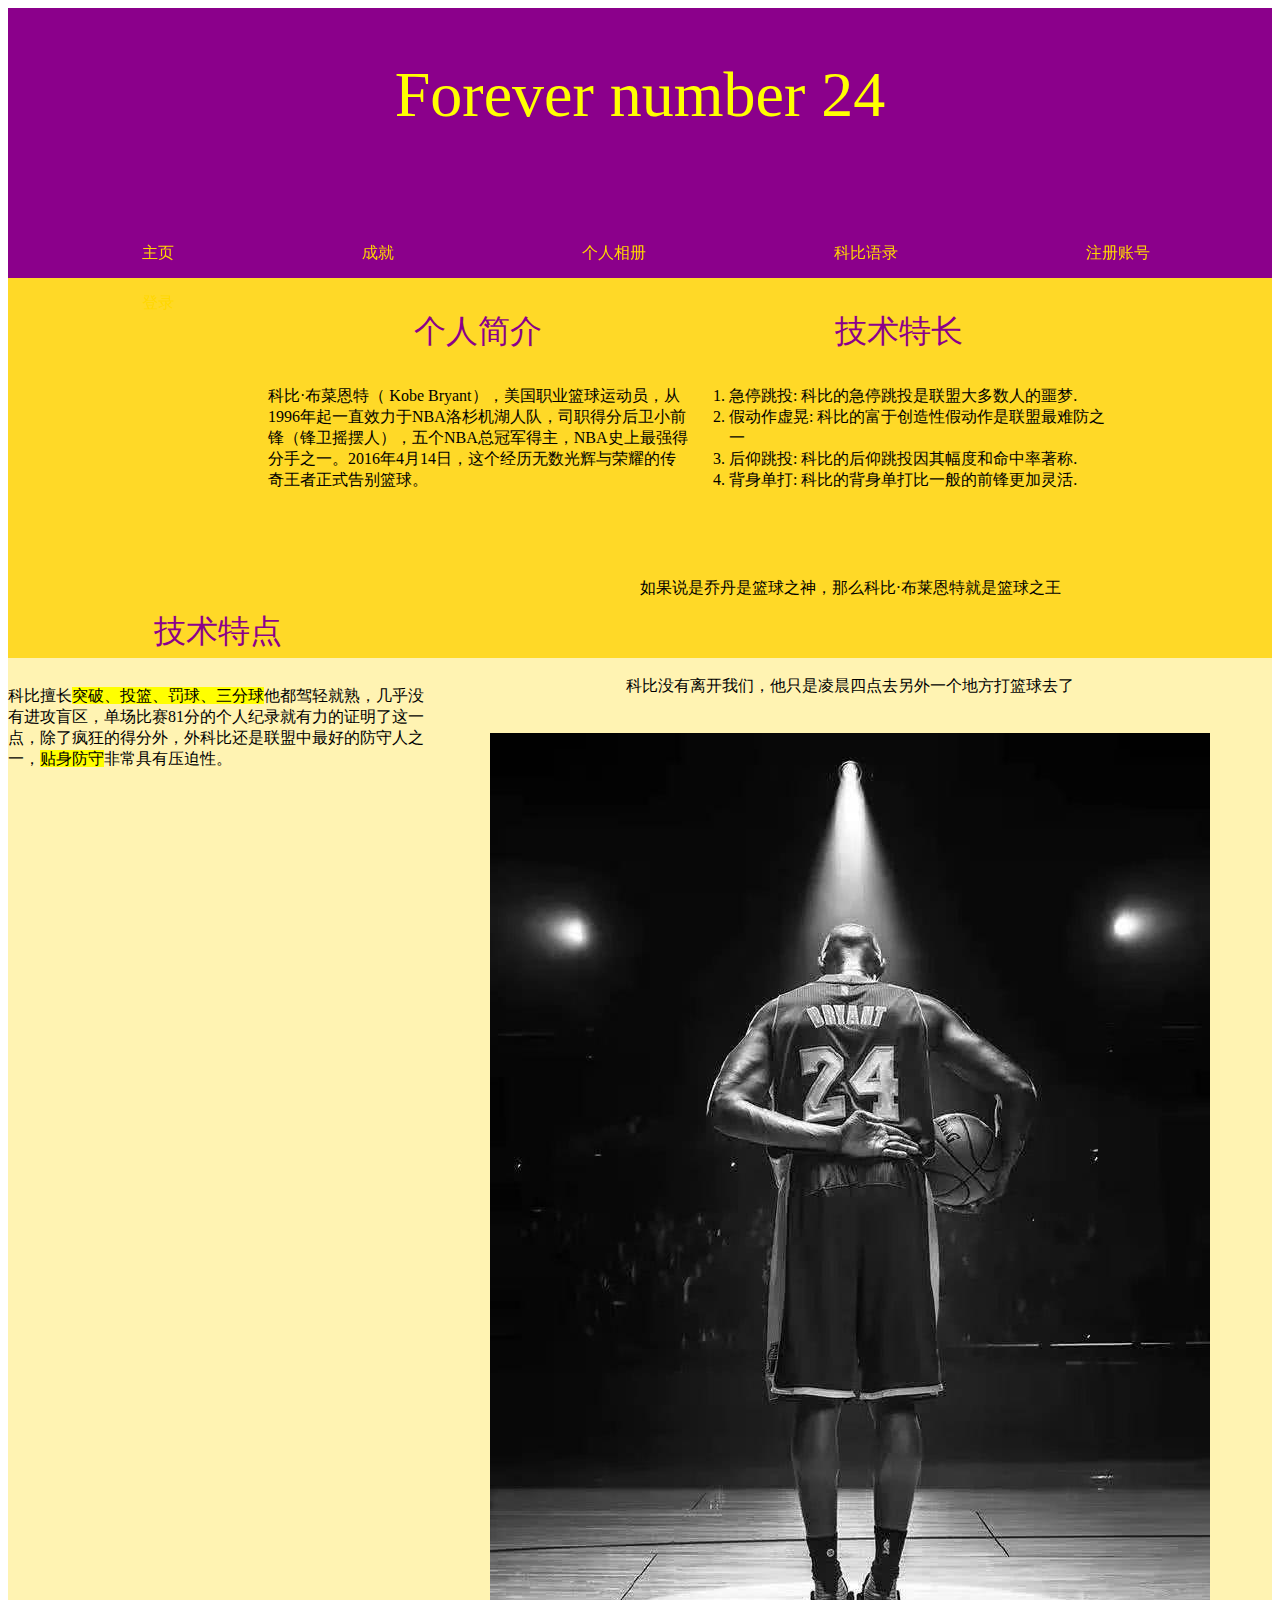
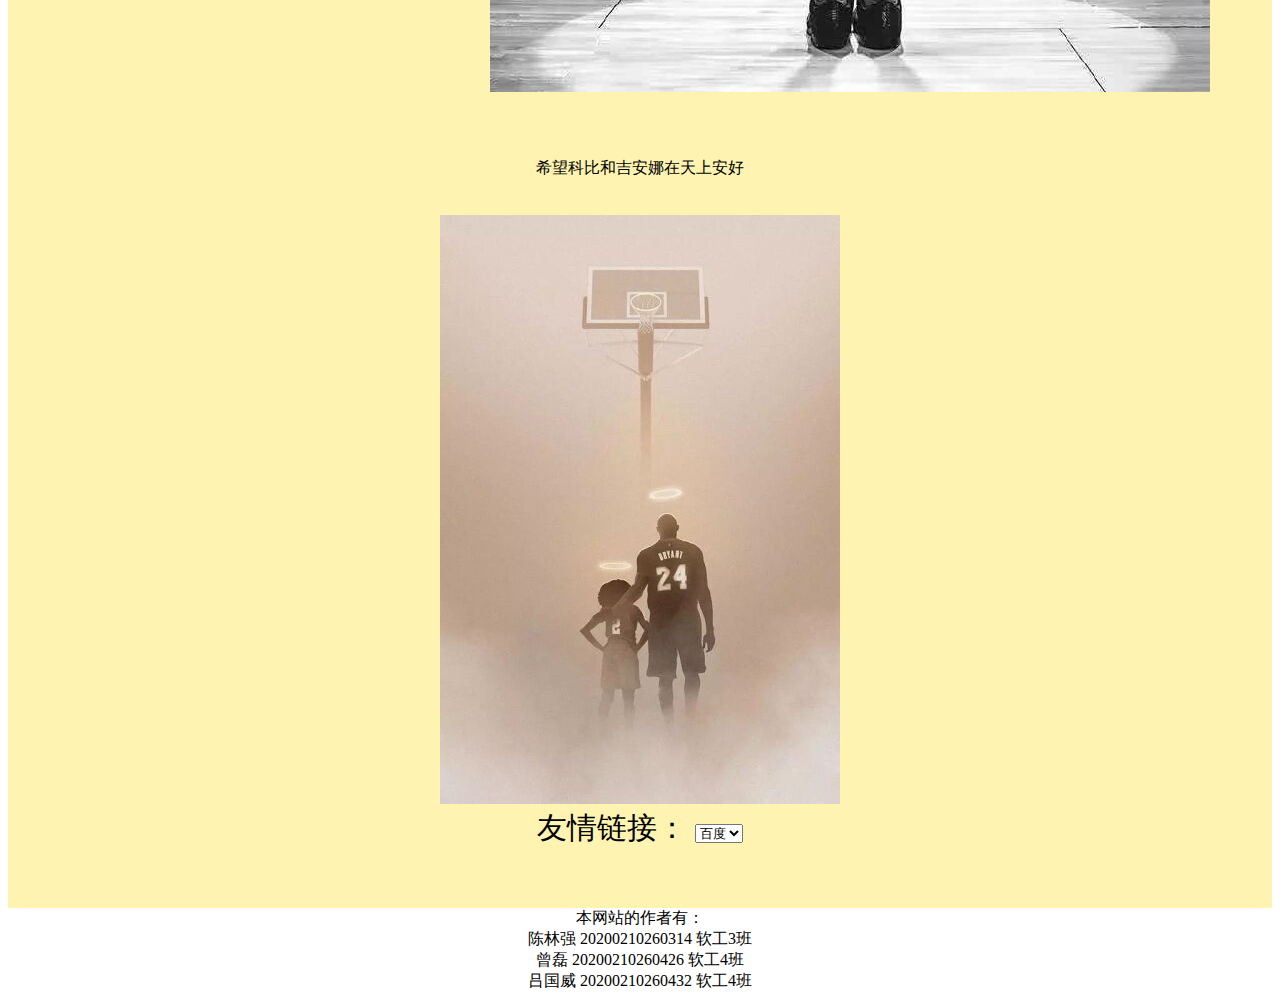
<file: 网页/index.html>
<!DOCTYPE html>
<html lang="en">
<head>
    <meta charset="UTF-8">
    <title>我所热爱的科比</title>
    <link rel="stylesheet" href="css/css1.css">
    <link rel="icon" href="科比/64.jpg">
</head>
<body>
<div class="da">
    <div id="head">
      Forever number 24
    </div>
    <div id="nav">
        <ul>
            <li><a href="index.html">主页</a></li>
            <li><a href="科比成就.html" title="科比牛批">成就</a></li>
            <li><a href="科比相册.html">个人相册</a></li>
            <li><a href="科比鸡汤.html">科比语录</a></li>
            <li><a href="注册.html">注册账号</a></li>
            <li><a href="登录.html">登录</a></li>
        </ul>
    </div>
    <div id="conter">
        <div id="left">
            <p class="biaoti">个人简介<br></p>
            科比·布菜恩特（ Kobe Bryant），美国职业篮球运动员，从1996年起一直效力于NBA洛杉机湖人队，司职得分后卫小前锋（锋卫摇摆人），五个NBA总冠军得主，NBA史上最强得分手之一。2016年4月14日，这个经历无数光辉与荣耀的传奇王者正式告别篮球。
        </div>
        <div id="center">
            <p class="biaoti">技术特长</p>
            <ol type="1">
                <li>急停跳投: 科比的急停跳投是联盟大多数人的噩梦.</li>
                <li>假动作虚晃: 科比的富于创造性假动作是联盟最难防之一</li>
                <li>后仰跳投: 科比的后仰跳投因其幅度和命中率著称.</li>
                <li>背身单打: 科比的背身单打比一般的前锋更加灵活.</li>
            </ol>
        </div>
        <div id="right">
            <p class="biaoti">技术特点<br></p>
             科比擅长<mark>突破、投篮、罚球、三分球</mark>他都驾轻就熟，几乎没有进攻盲区，单场比赛81分的个人纪录就有力的证明了这一点，除了疯狂的得分外，外科比还是联盟中最好的防守人之一，<mark>贴身防守</mark>非常具有压迫性。
        </div>
    </div>
    <div id="footer">
       如果说是乔丹是篮球之神，那么科比·布莱恩特就是篮球之王
    </div>
    <div class="jiewei"><br>科比没有离开我们，他只是凌晨四点去另外一个地方打篮球去了 <br><br><br>
        <img src="科比/61.jpg" alt=""></div>
    <div class="jiewei1">希望科比和吉安娜在天上安好 <br><br><br>
        <img src="科比/62.jpg" alt="">
    <form action="" class="haha">
        友情链接：
        <select name="" id="">
            <option value=""><a href="https://www.baidu.com/">百度</a></option>
            <option value=""><a href="https://www.sina.com.cn/">新浪</a></option>
        </select>
    </form>
    </div>
    <div class="zuihou">
        本网站的作者有： <br>
        陈林强  20200210260314  软工3班 <br>
        曾磊    20200210260426  软工4班 <br>
        吕国威  20200210260432  软工4班 <br>
    </div>
</div>
</body>
</html>
</file>
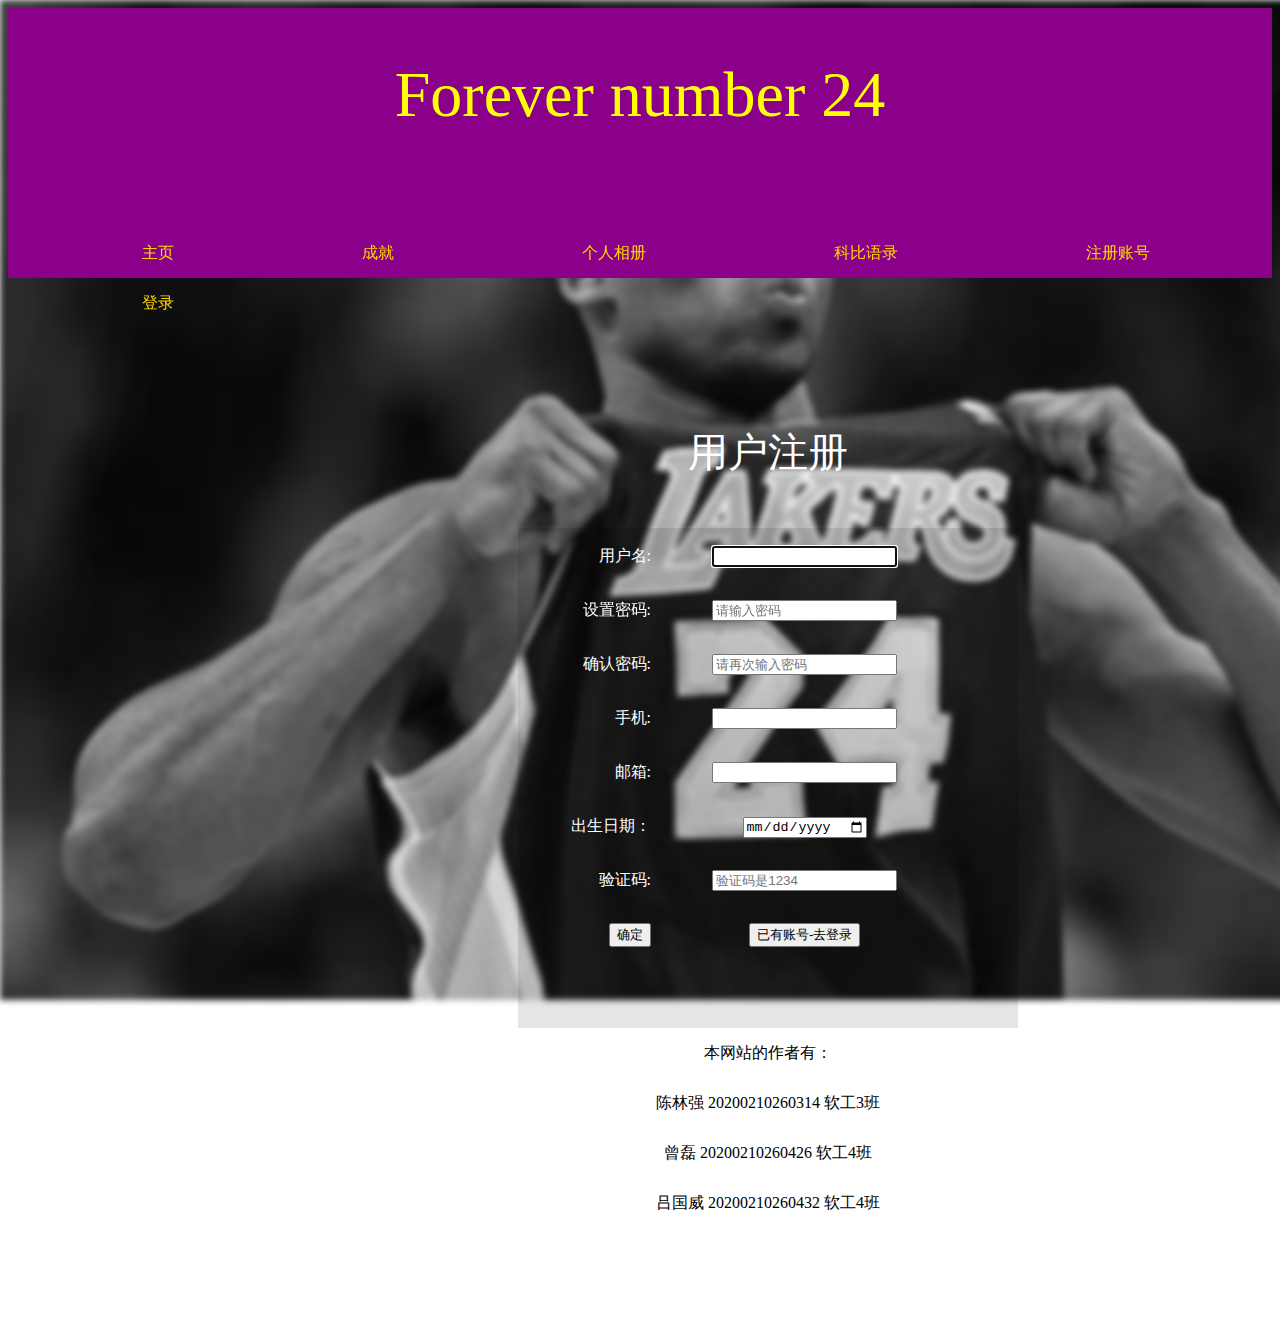
<file: 网页/注册.html>
<!DOCTYPE html>
<html lang="en">
<head>
    <meta charset="UTF-8">
    <title>我所热爱的科比</title>
    <link rel="stylesheet" href="css/css1.css">
    <link rel="icon" href="科比/64.jpg">
</head>
<body>
<div id="head">
    Forever number 24
</div>
<div id="nav">
    <ul>
        <li><a href="index.html">主页</a></li>
        <li><a href="科比成就.html" title="科比牛批">成就</a></li>
        <li><a href="科比相册.html">个人相册</a></li>
        <li><a href="科比鸡汤.html">科比语录</a></li>
        <li><a href="注册.html">注册账号</a></li>
        <li><a href="登录.html">登录</a></li>
    </ul>
</div>
<div class="zhuce">
    <div class="zhuce3"><br><br>用户注册</div>
    <div class="zhuce1">
        <div class="zhuce2">
            <table>
                <form action="">
                    <tr><td align="right">用户名:</td><td><input type="text" autofocus></td></tr>
                    <tr><td align="right">设置密码:</td><td><input type="password" name="us" placeholder="请输入密码"></td></tr>
                    <tr><td align="right">确认密码:</td><td><input type="password" name="us" placeholder="请再次输入密码"></td></tr>
                    <tr><td align="right">手机:</td><td><input type="ewl"></td></tr>
                    <tr><td align="right">邮箱:</td><td><input type="email"></td></tr>
                    <tr><td>出生日期：</td><td><input type="date"></td></tr>
                    <tr><td align="right">验证码:</td><td><input type="text"placeholder="验证码是1234"></td></tr>
                    <tr><td align="right"><input type="submit" value="确定"></td><td align="right"><a href="登录.html"><input type="button" value="已有账号-去登录"></a></td></tr>
                </form>
            </table>
        </div>
    </div>
    <div class="zuihou">
        本网站的作者有： <br>
        陈林强  20200210260314  软工3班 <br>
        曾磊    20200210260426  软工4班 <br>
        吕国威  20200210260432  软工4班 <br>
    </div>
</div>
</body>
</html>
</file>
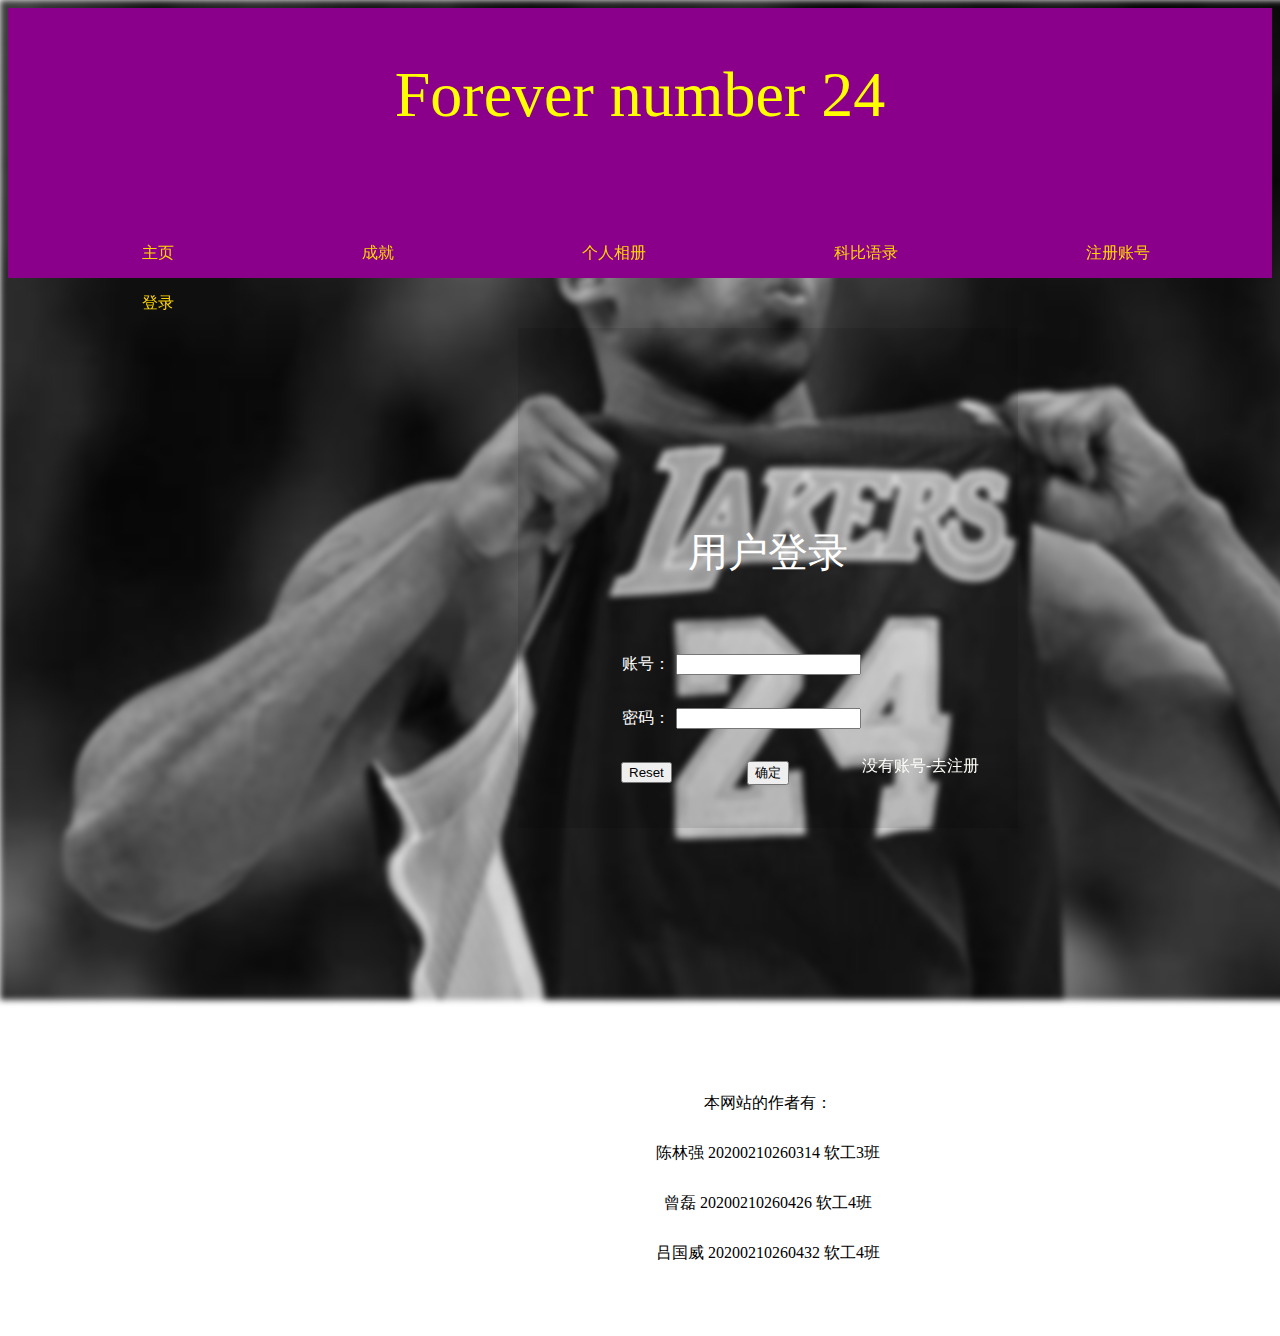
<file: 网页/登录.html>
<!DOCTYPE html>
<html lang="en">
<head>
    <meta charset="UTF-8">
    <title>我所热爱的科比</title>
    <link rel="stylesheet" href="css/css1.css">
    <link rel="icon" href="科比/64.jpg">
</head>
<body>
<div id="head">
    Forever number 24
</div>
<div id="nav">
    <ul>
        <li><a href="index.html">主页</a></li>
        <li><a href="科比成就.html" title="科比牛批">成就</a></li>
        <li><a href="科比相册.html">个人相册</a></li>
        <li><a href="科比鸡汤.html">科比语录</a></li>
        <li><a href="注册.html">注册账号</a></li>
        <li><a href="登录.html">登录</a></li>
    </ul>
</div>
<div class="zhuce">
    <div class="zhuce1">
        <div class="hehe"></div>
        <div class="denlu">
            <span>用户登录</span><br><br>
        <table>
            <form action="">
                <tr><td> 账号：</td><td><input type="text"></td></tr>
                <tr><td>密码：</td><td><input type="password"></td></tr>
                <tr><td><input type="reset"></td><td><input type="submit" value="确定"></td></tr><span id="wangjimima"><a href="注册.html"><br><br>没有账号-去注册</a></span>
            </form>
        </table>
        </div>
    </div>
    <div class="zuihou">
        <br><br><br><br><br>
        本网站的作者有： <br>
        陈林强  20200210260314  软工3班 <br>
        曾磊    20200210260426  软工4班 <br>
        吕国威  20200210260432  软工4班 <br>
    </div>
</div>
</body>
</html>
</file>
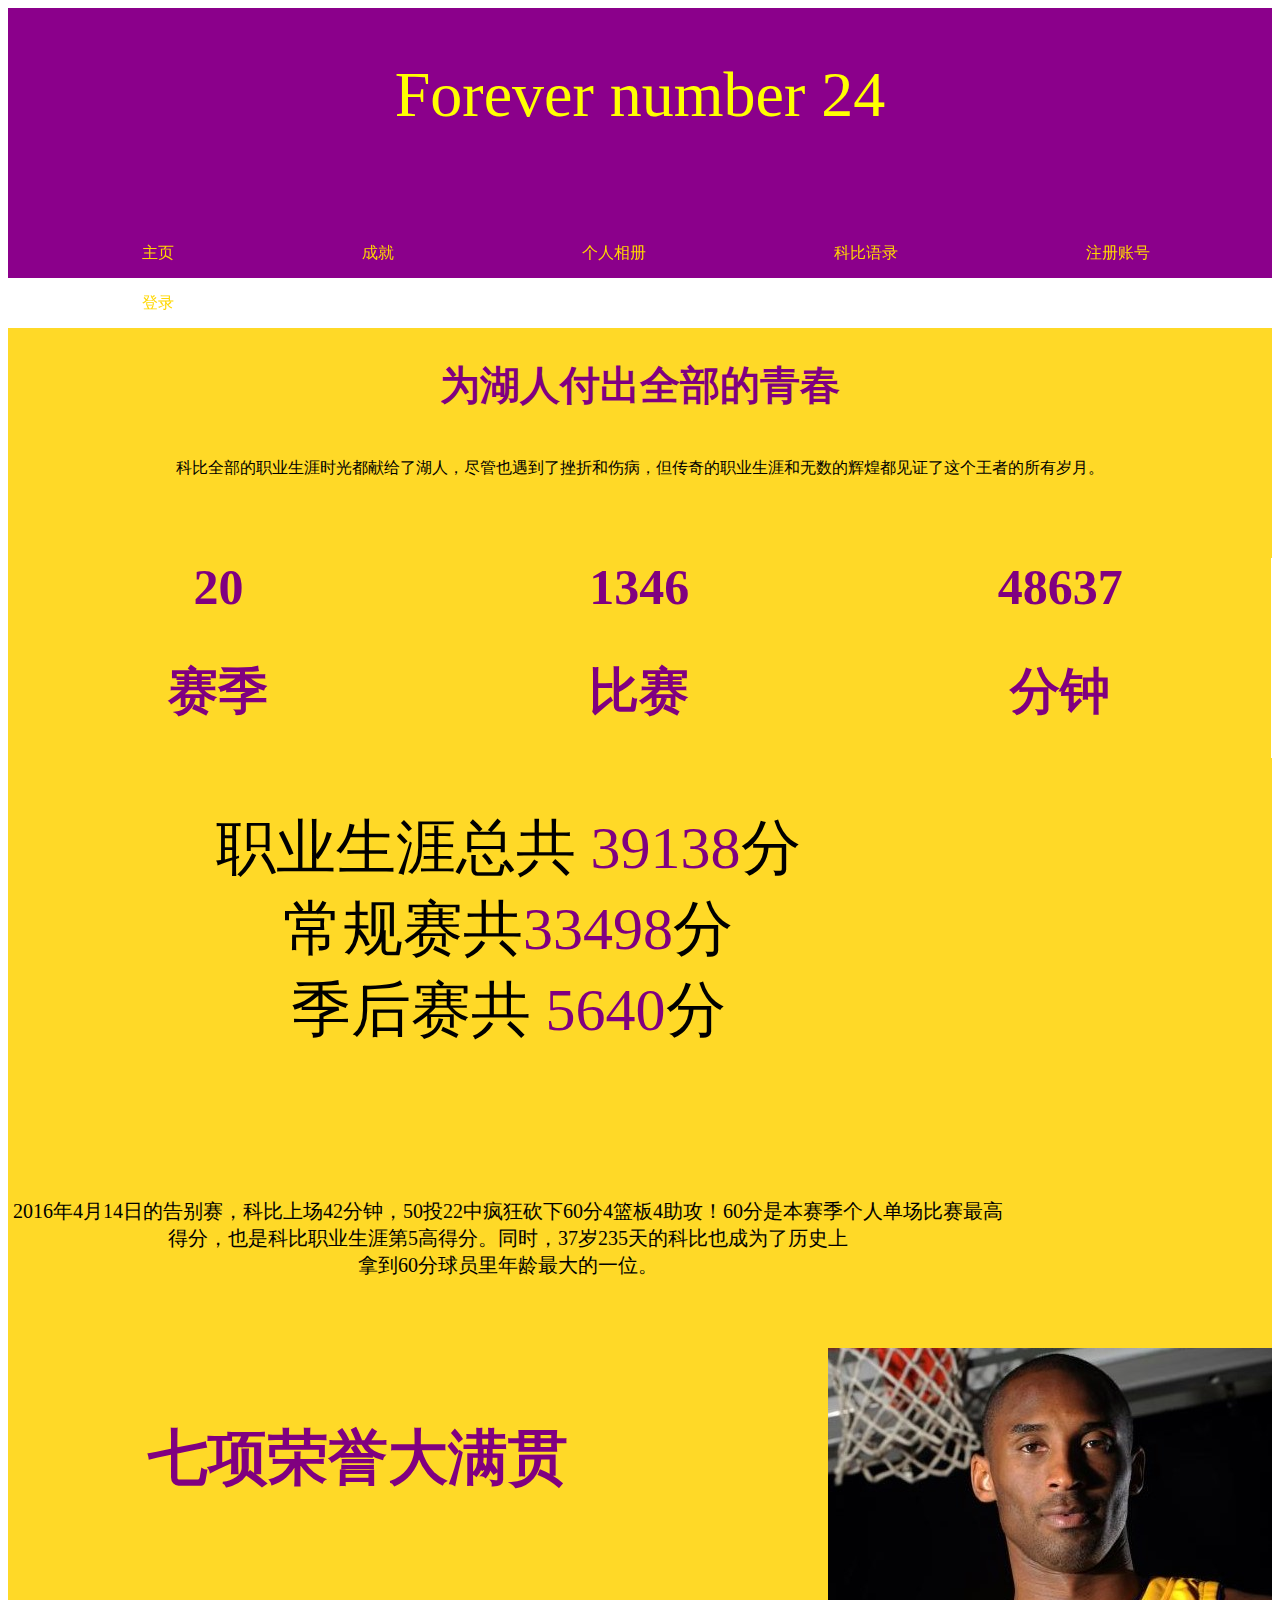
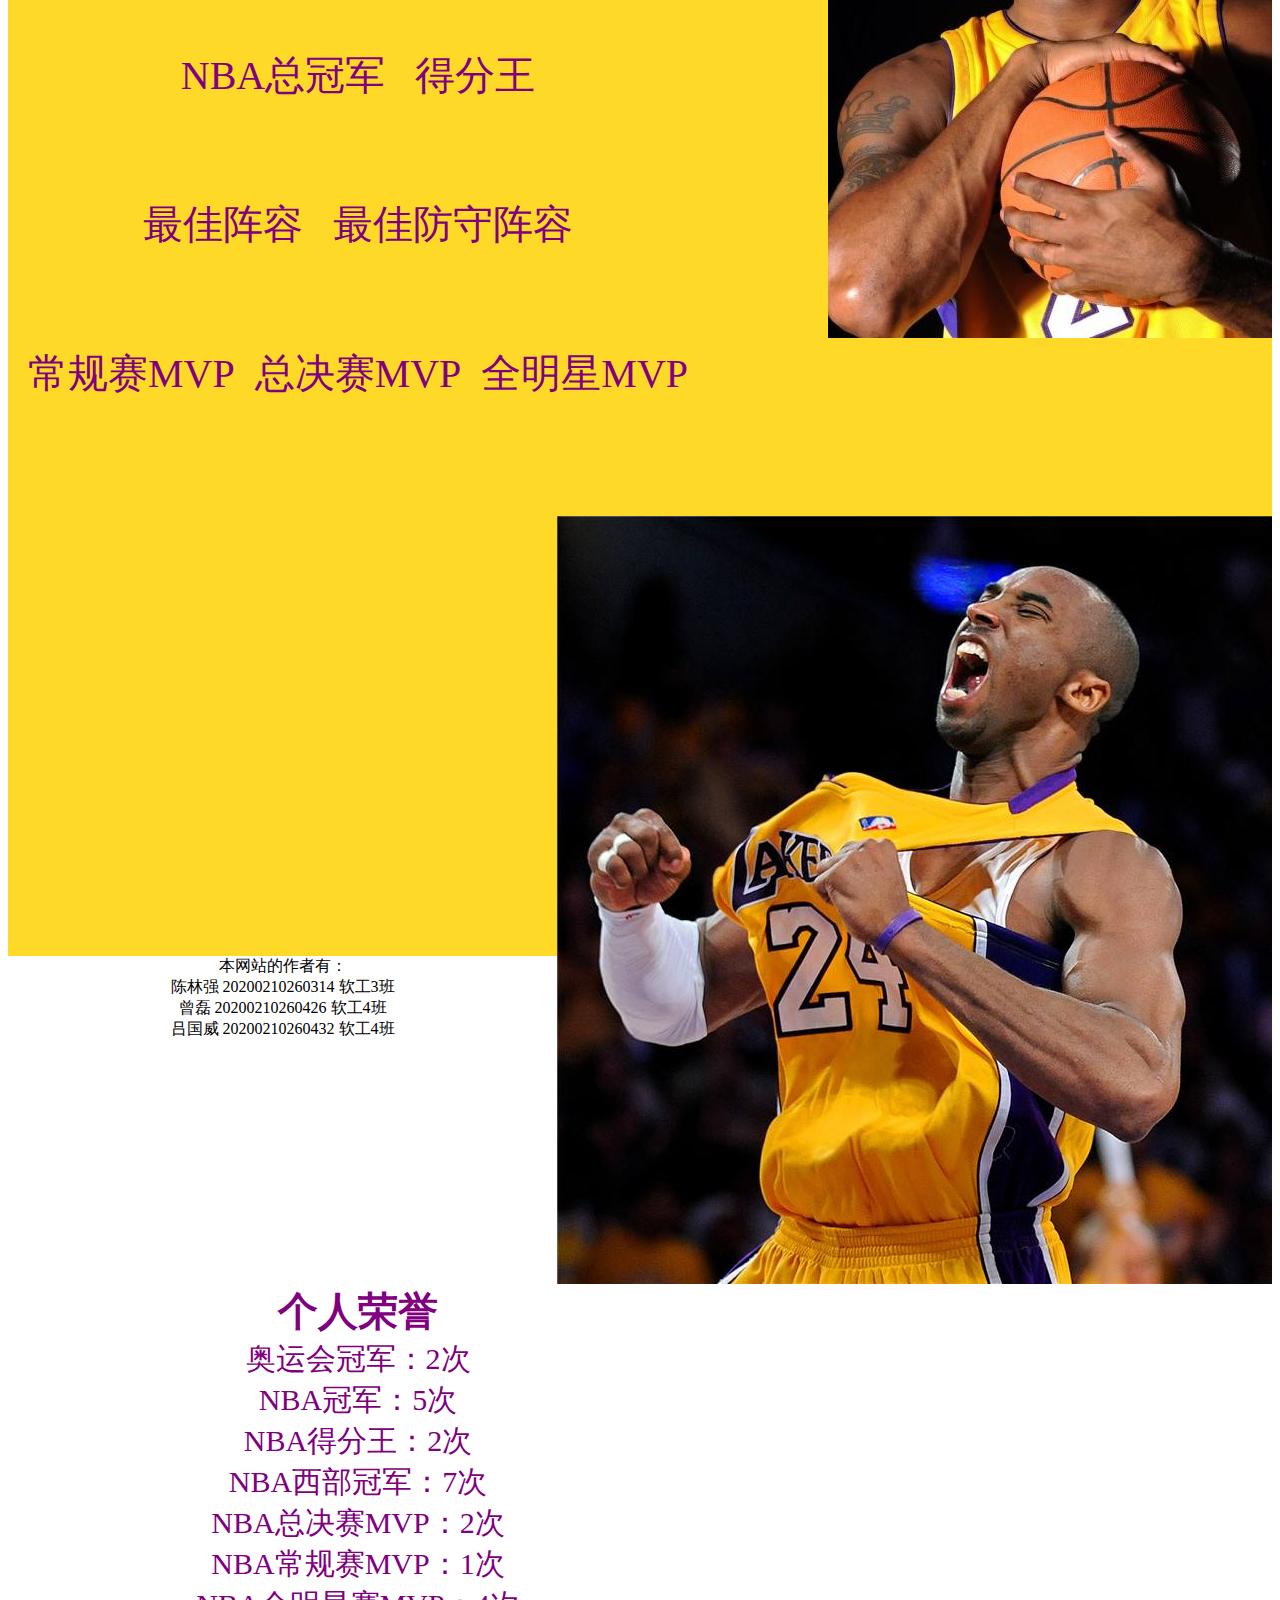
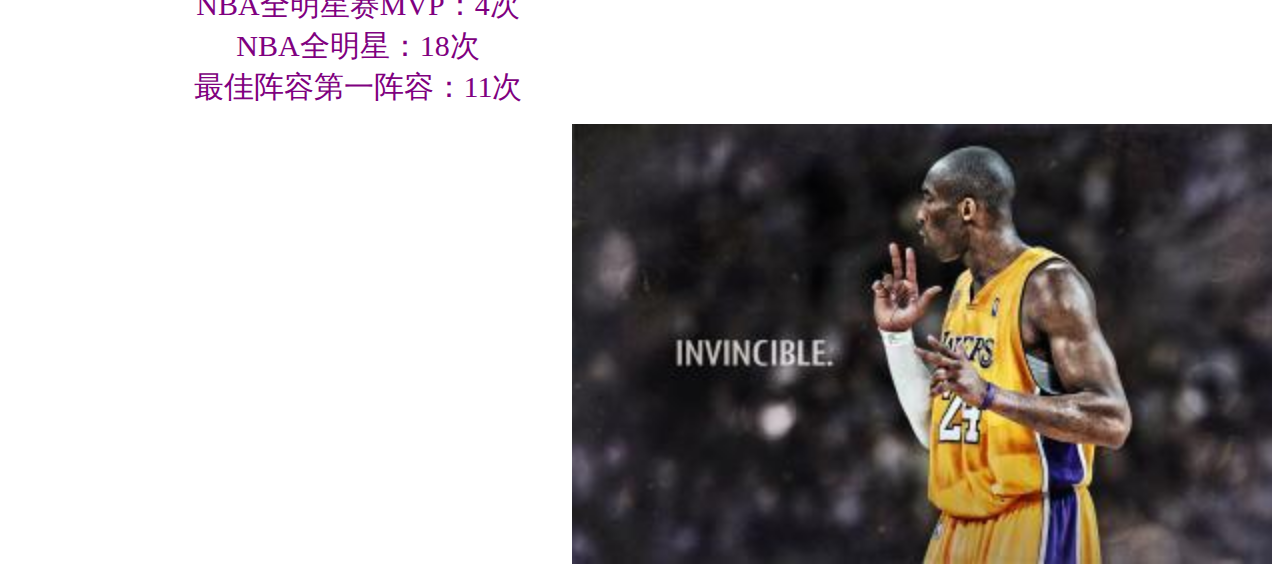
<file: 网页/科比成就.html>
<!DOCTYPE html>
<html lang="en">
<head>
    <meta charset="UTF-8">
    <title>科比成就</title>
    <link rel="icon" href="科比/64.jpg">
    <link rel="stylesheet" href="css/css1.css">
    <style>
        .chenji{
            width: 100%;
            height: 100px;
            background-color: #ffd927;
            text-align: center;
            color:purple;
            font-size: 40px;
            font-weight: bolder;
            padding-top: 30px;
            clear: both;
        }
        .chenji1{
            width: 100%;
            height: 100px;
            background-color: #ffd927;
            text-align: center;
        }
        .chenji2{
            width: 100%;
            height:100px;
        }
        .chenji3{
            width:33.3%;
            height: 100px;
            float: left;
            background-color: #ffd927;
            font-size: 50px;
            font-weight: bolder;
            text-align: center;
            color: purple;
        }
        .chenji4{
            width: 100%;
            height: 590px;
            background-color: #ffd927;
        }
        .chenji5 {
            width: 444px;
            height: 590px;
            background: url("科比/36.jpg") no-repeat;
            background-size: 100% 100%;
            float: right;
        }
        .chenji6{
            width: 1000px;
            height: 590px;
            color: #000000;
            float: left;
        }
        .chenji7{
            width: 1000px;
            height: 390px;
            font-size: 60px;
            text-align: center;
            padding-top: 50px;
        }
        .chenji8{
            width: 1000px;
            height:200px;
            font-size: 20px;
            text-align: center;
        }
        .chenji7 mark{
            background-color: #ffd927;
            color: purple;
        }
        .chenji9{
            width: 100%;
            height: 768px;
            margin: 0 auto;
            background-color: #ffd927;
        }
        .chenji10{
            width: 715px;
            height: 768px;
            float:right;
        }
        .chenji11{
            width: 700px;
            height: 768px;
            float: left;
        }
        .chenji12{
            width: 700px;
            height: 230px;
            padding-top: 70px;
            text-align: center;
            color:purple;
            font-size: 60px;
            font-weight: bolder;
        }
        .chenji13{
            width:700px;
            height:468px;
            color: purple;
            font-size: 40px;
            text-align: center;
        }
        .chenji14{
            width: 100%;
            height: 440px;
            background-color: #ffd927;
        }
        .chenji15{
            width: 700px;
            height: 440px;
            background: url("科比/4.jpg")no-repeat;
            background-size: 782px 440px;
            float: right;
        }
        .chenji16{
            width: 700px;
            height: 440px;
            float: left;
            font-size: 30px;
            text-align: center;
            color: purple;
        }
        span{
            font-size: 40px;
            font-weight: bolder;
        }
    </style>
</head>
<body>
<div class="da">
<div id="head">
    Forever number 24
</div>
<div id="nav">
    <ul>
        <li><a href="index.html">主页</a></li>
        <li><a href="科比成就.html" title="科比牛批">成就</a></li>
        <li><a href="科比相册.html">个人相册</a></li>
        <li><a href="科比鸡汤.html">科比语录</a></li>
        <li><a href="注册.html">注册账号</a></li>
        <li><a href="登录.html">登录</a></li>
    </ul>
</div>
    <div class="chenji">为湖人付出全部的青春</div>
    <div class="chenji1">科比全部的职业生涯时光都献给了湖人，尽管也遇到了挫折和伤病，但传奇的职业生涯和无数的辉煌都见证了这个王者的所有岁月。</div>
    <div class="chenji2">
        <div class="chenji3">20</div>
        <div class="chenji3">1346</div>
        <div class="chenji3">48637</div>
    </div>
    <div class="chenji2">
        <div class="chenji3">赛季</div>
        <div class="chenji3">比赛</div>
        <div class="chenji3">分钟</div>
    </div>
<div class="chenji4">
    <div class="chenji6">
        <div class="chenji7">职业生涯总共 <mark>39138</mark>分 <br>
            常规赛共<mark>33498</mark>分 <br>
            季后赛共 <mark>5640</mark>分
        </div>
        <div class="chenji8">
            2016年4月14日的告别赛，科比上场42分钟，50投22中疯狂砍下60分4篮板4助攻！60分是本赛季个人单场比赛最高得分，也是科比职业生涯第5高得分。同时，37岁235天的科比也成为了历史上 <br>拿到60分球员里年龄最大的一位。
        </div>
    </div>
    <div class="chenji5"></div>
</div>
<div class="chenji9">
    <div class="chenji11">
        <div class="chenji12">七项荣誉大满贯</div>
        <div class="chenji13">NBA总冠军&nbsp;&nbsp;  得分王 <br><br><br>最佳阵容   &nbsp;&nbsp;最佳防守阵容<br><br><br>常规赛MVP&nbsp; 总决赛MVP&nbsp;  全明星MVP</div>
    </div>
    <div class="chenji10">
        <img src="科比/30.jpg" alt="">
    </div>
</div>
    <div class="chenji14">
        <div class="chenji16"><span>个人荣誉 </span><br>奥运会冠军：2次 <br>NBA冠军：5次 <br>NBA得分王：2次 <br>NBA西部冠军：7次<br>NBA总决赛MVP：2次<br>NBA常规赛MVP：1次<br>NBA全明星赛MVP：4次<br>NBA全明星：18次<br>最佳阵容第一阵容：11次</div>
        <div class="chenji15"></div>

    </div>
    <div class="zuihou">
        本网站的作者有： <br>
        陈林强  20200210260314  软工3班 <br>
        曾磊    20200210260426  软工4班 <br>
        吕国威  20200210260432  软工4班 <br>
    </div>
</div>
</body>
</html>
</file>
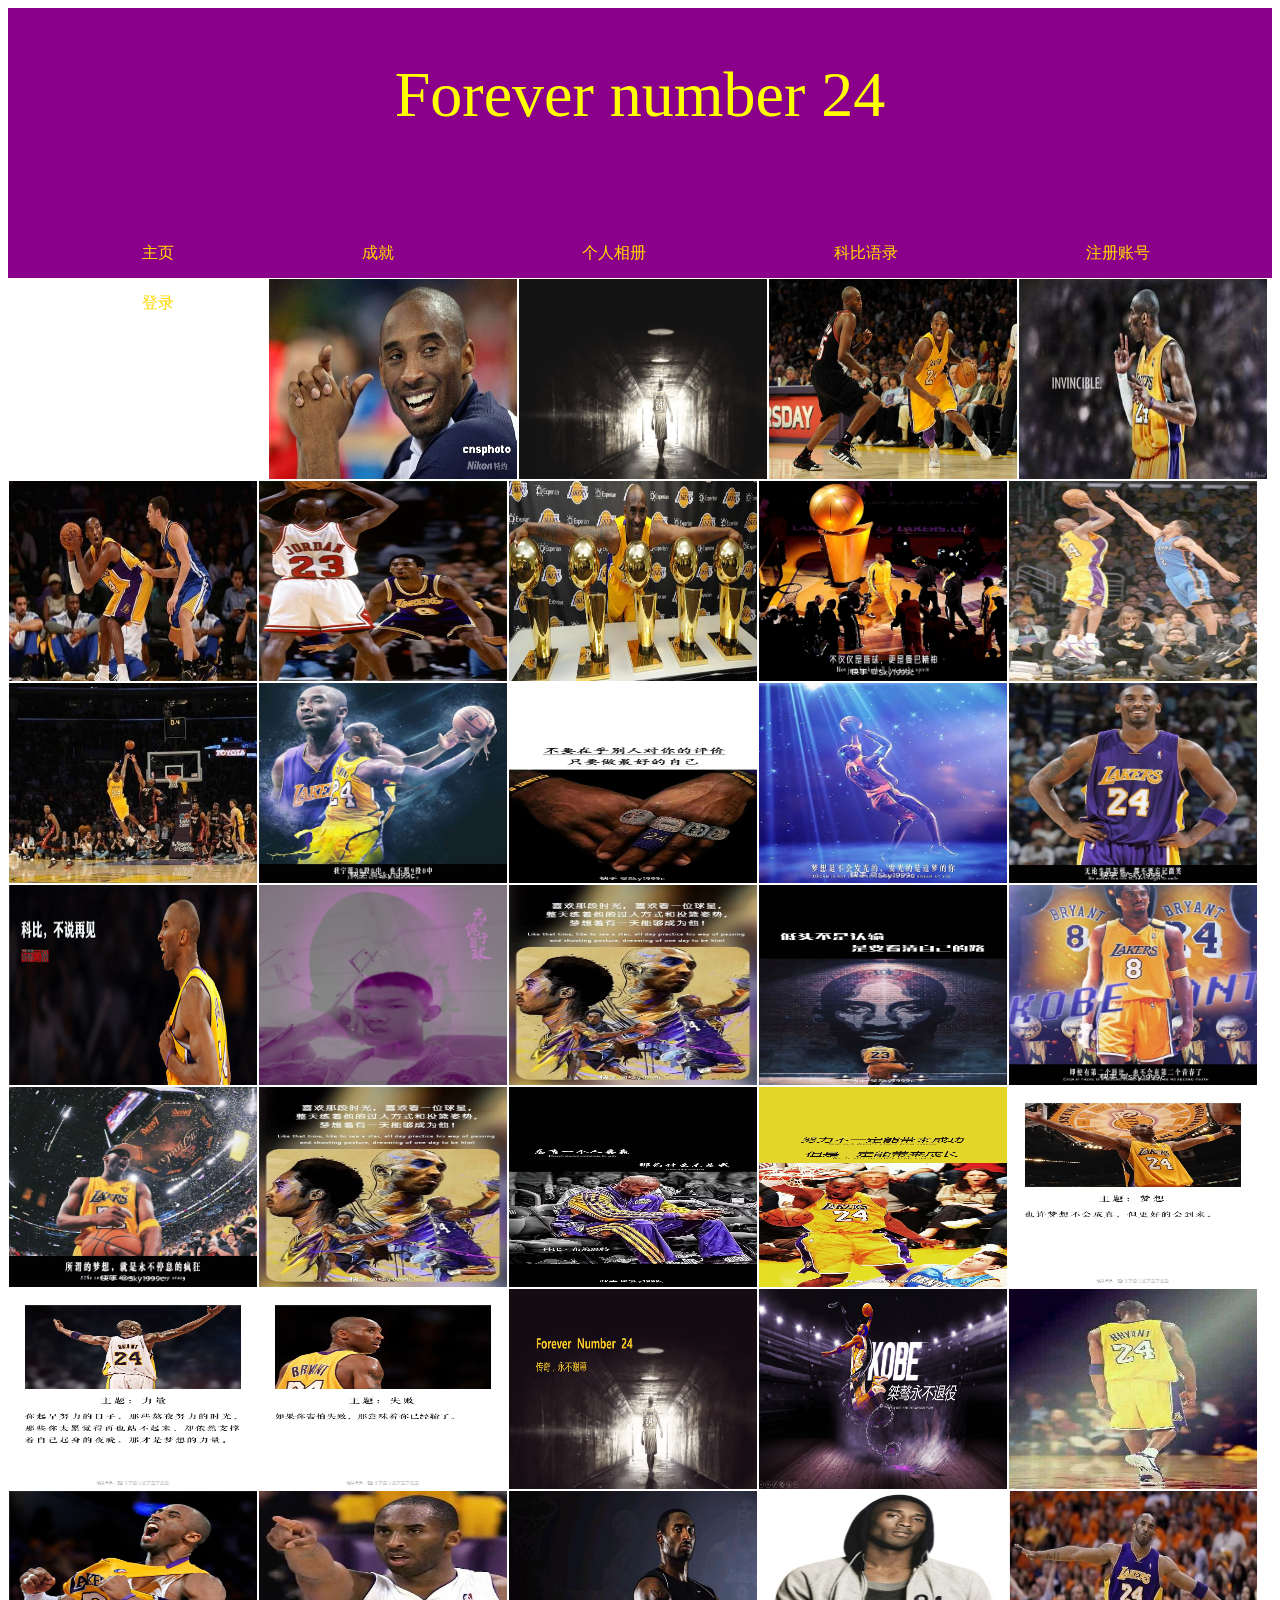
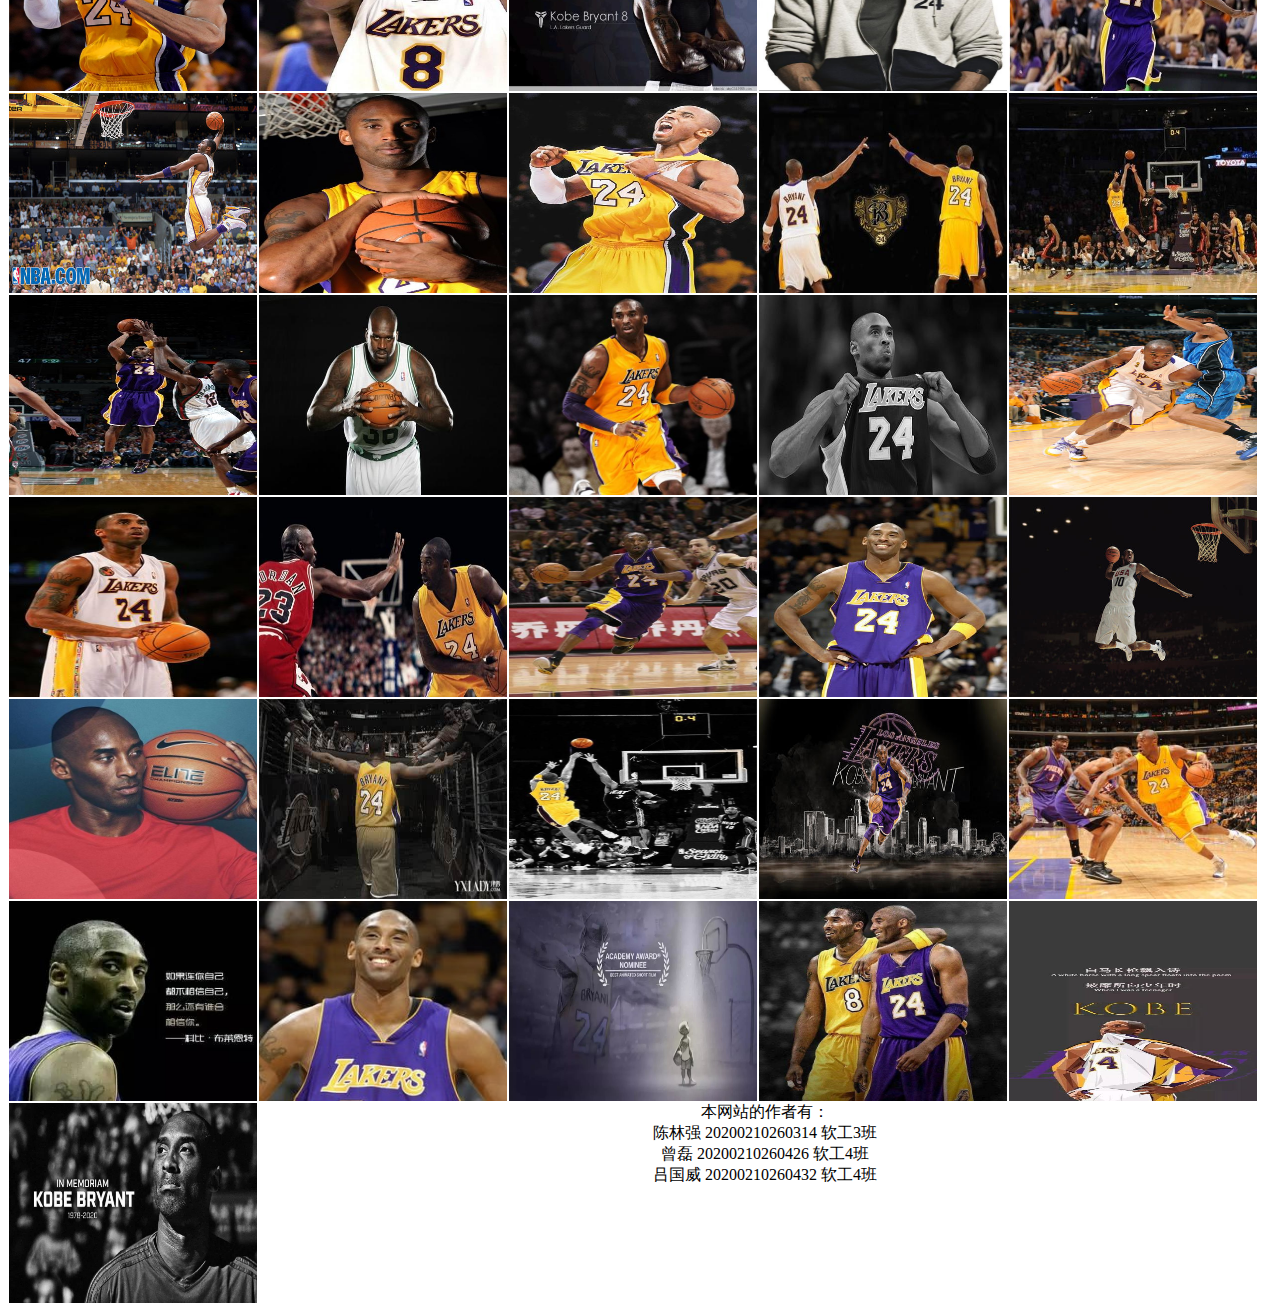
<file: 网页/科比相册.html>
<!DOCTYPE html>
<html lang="en">
<head>
    <meta charset="UTF-8">
    <title>科比相册</title>
    <link rel="icon" href="科比/64.jpg">
    <link rel="stylesheet" href="css/css1.css">
</head>
<body>
<div class="da">
<div id="head">
    Forever number 24
</div>
<div id="nav">
    <ul>
        <li><a href="index.html">主页</a></li>
        <li><a href="科比成就.html" title="科比牛批">成就</a></li>
        <li><a href="科比相册.html">个人相册</a></li>
        <li><a href="科比鸡汤.html">科比语录</a></li>
        <li><a href="注册.html">注册账号</a></li>
        <li><a href="登录.html">登录</a></li>
    </ul>
</div>
<div class="tupian1">
    <div class="tupian3">
        <div class="tupian2"><img src="科比/1.jpg" alt=""></div>
        <div class="tupian2"><img src="科比/2.jpg" alt=""></div>
        <div class="tupian2"><img src="科比/3.jpg" alt=""></div>
        <div class="tupian2"><img src="科比/4.jpg" alt=""></div>
        <div class="tupian2"><img src="科比/5.jpg" alt=""></div>
        <div class="tupian2"><img src="科比/6.jpg" alt=""></div>
    </div>
    <div class="tupian3">
        <div class="tupian2"><img src="科比/7.jpg" alt=""></div>
        <div class="tupian2"><img src="科比/8.jpg" alt=""></div>
        <div class="tupian2"><img src="科比/9.jpg" alt=""></div>
        <div class="tupian2"><img src="科比/10.jpg" alt=""></div>
        <div class="tupian2"><img src="科比/11.jpg" alt=""></div>
        <div class="tupian2"><img src="科比/12.jpg" alt=""></div>
    </div>
    <div class="tupian3">
        <div class="tupian2"><img src="科比/13.jpg" alt=""></div>
        <div class="tupian2"><img src="科比/14.jpg" alt=""></div>
        <div class="tupian2"><img src="科比/15.jpg" alt=""></div>
        <div class="tupian2"><img src="科比/16.jpg" alt=""></div>
        <div class="tupian2"><img src="科比/17.jpg" alt=""></div>
        <div class="tupian2"><img src="科比/18.jpg" alt=""></div>
    </div>
    <div class="tupian3">
        <div class="tupian2"><img src="科比/19.jpg" alt=""></div>
        <div class="tupian2"><img src="科比/20.jpg" alt=""></div>
        <div class="tupian2"><img src="科比/21.jpg" alt=""></div>
        <div class="tupian2"><img src="科比/22.jpg" alt=""></div>
        <div class="tupian2"><img src="科比/23.jpg" alt=""></div>
        <div class="tupian2"><img src="科比/24.jpg" alt=""></div>
    </div>
    <div class="tupian3">
        <div class="tupian2"><img src="科比/25.jpg" alt=""></div>
        <div class="tupian2"><img src="科比/26.jpg" alt=""></div>
        <div class="tupian2"><img src="科比/27.jpg" alt=""></div>
        <div class="tupian2"><img src="科比/28.jpg" alt=""></div>
        <div class="tupian2"><img src="科比/29.jpg" alt=""></div>
        <div class="tupian2"><img src="科比/30.jpg" alt=""></div>
    </div>
    <div class="tupian3">
        <div class="tupian2"><img src="科比/31.jpg" alt=""></div>
        <div class="tupian2"><img src="科比/32.jpg" alt=""></div>
        <div class="tupian2"><img src="科比/33.jpg" alt=""></div>
        <div class="tupian2"><img src="科比/34.jpg" alt=""></div>
        <div class="tupian2"><img src="科比/35.jpg" alt=""></div>
        <div class="tupian2"><img src="科比/36.jpg" alt=""></div>
    </div>
    <div class="tupian3">
        <div class="tupian2"><img src="科比/37.jpg" alt=""></div>
        <div class="tupian2"><img src="科比/38.jpg" alt=""></div>
        <div class="tupian2"><img src="科比/39.jpg" alt=""></div>
        <div class="tupian2"><img src="科比/40.jpg" alt=""></div>
        <div class="tupian2"><img src="科比/41.jpg" alt=""></div>
        <div class="tupian2"><img src="科比/42.jpg" alt=""></div>
    </div>
    <div class="tupian3">
        <div class="tupian2"><img src="科比/43.jpg" alt=""></div>
        <div class="tupian2"><img src="科比/44.jpg" alt=""></div>
        <div class="tupian2"><img src="科比/45.jpg" alt=""></div>
        <div class="tupian2"><img src="科比/46.jpg" alt=""></div>
        <div class="tupian2"><img src="科比/47.jpg" alt=""></div>
        <div class="tupian2"><img src="科比/48.jpg" alt=""></div>
    </div>
    <div class="tupian3">
        <div class="tupian2"><img src="科比/49.jpg" alt=""></div>
        <div class="tupian2"><img src="科比/50.jpg" alt=""></div>
        <div class="tupian2"><img src="科比/51.jpg" alt=""></div>
        <div class="tupian2"><img src="科比/52.jpg" alt=""></div>
        <div class="tupian2"><img src="科比/53.jpg" alt=""></div>
        <div class="tupian2"><img src="科比/54.jpg" alt=""></div>
    </div>
    <div class="tupian3">
        <div class="tupian2"><img src="科比/55.jpg" alt=""></div>
        <div class="tupian2"><img src="科比/56.jpg" alt=""></div>
        <div class="tupian2"><img src="科比/57.jpg" alt=""></div>
        <div class="tupian2"><img src="科比/58.jpg" alt=""></div>
        <div class="tupian2"><img src="科比/59.jpg" alt=""></div>
        <div class="tupian2"><img src="科比/60.jpg" alt=""></div>
    </div>
</div>
    <div class="zuihou">
        本网站的作者有： <br>
        陈林强  20200210260314  软工3班 <br>
        曾磊    20200210260426  软工4班 <br>
        吕国威  20200210260432  软工4班 <br>
    </div>
</div>
</body>
</html>
</file>
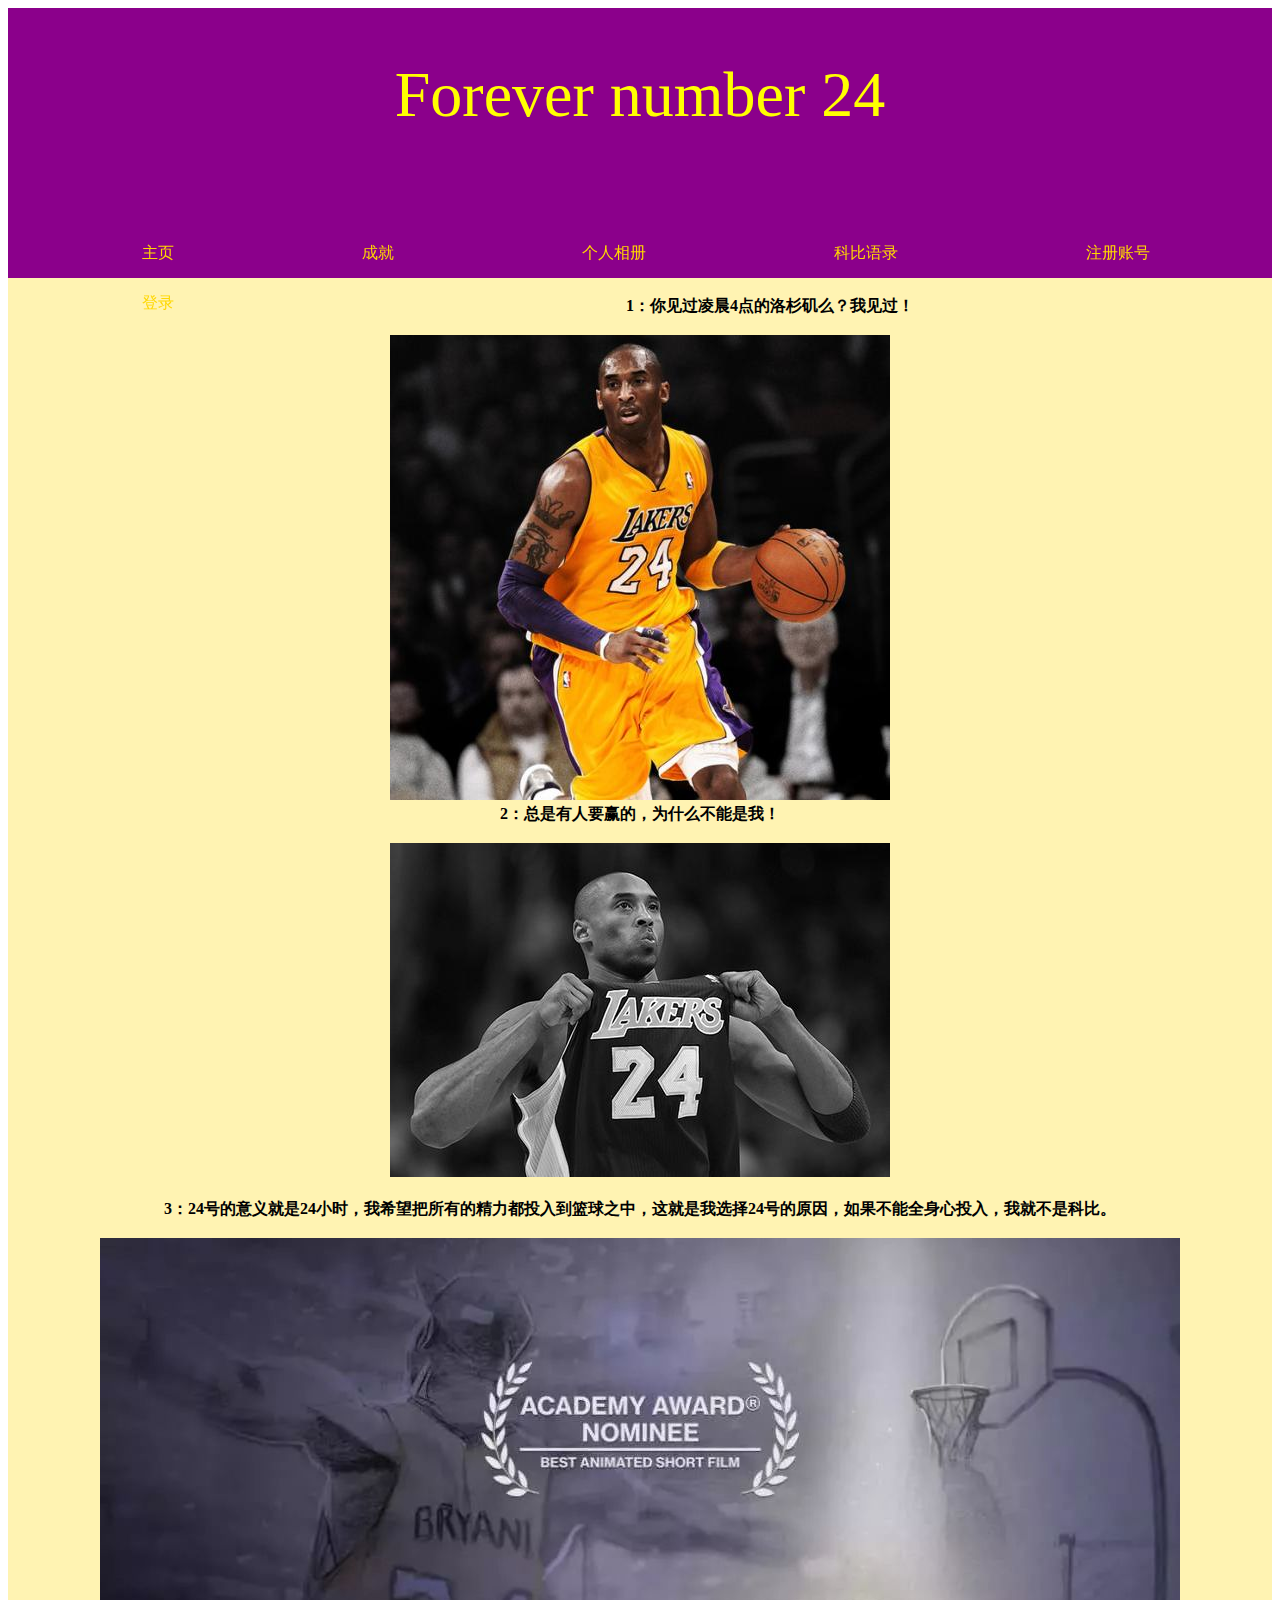
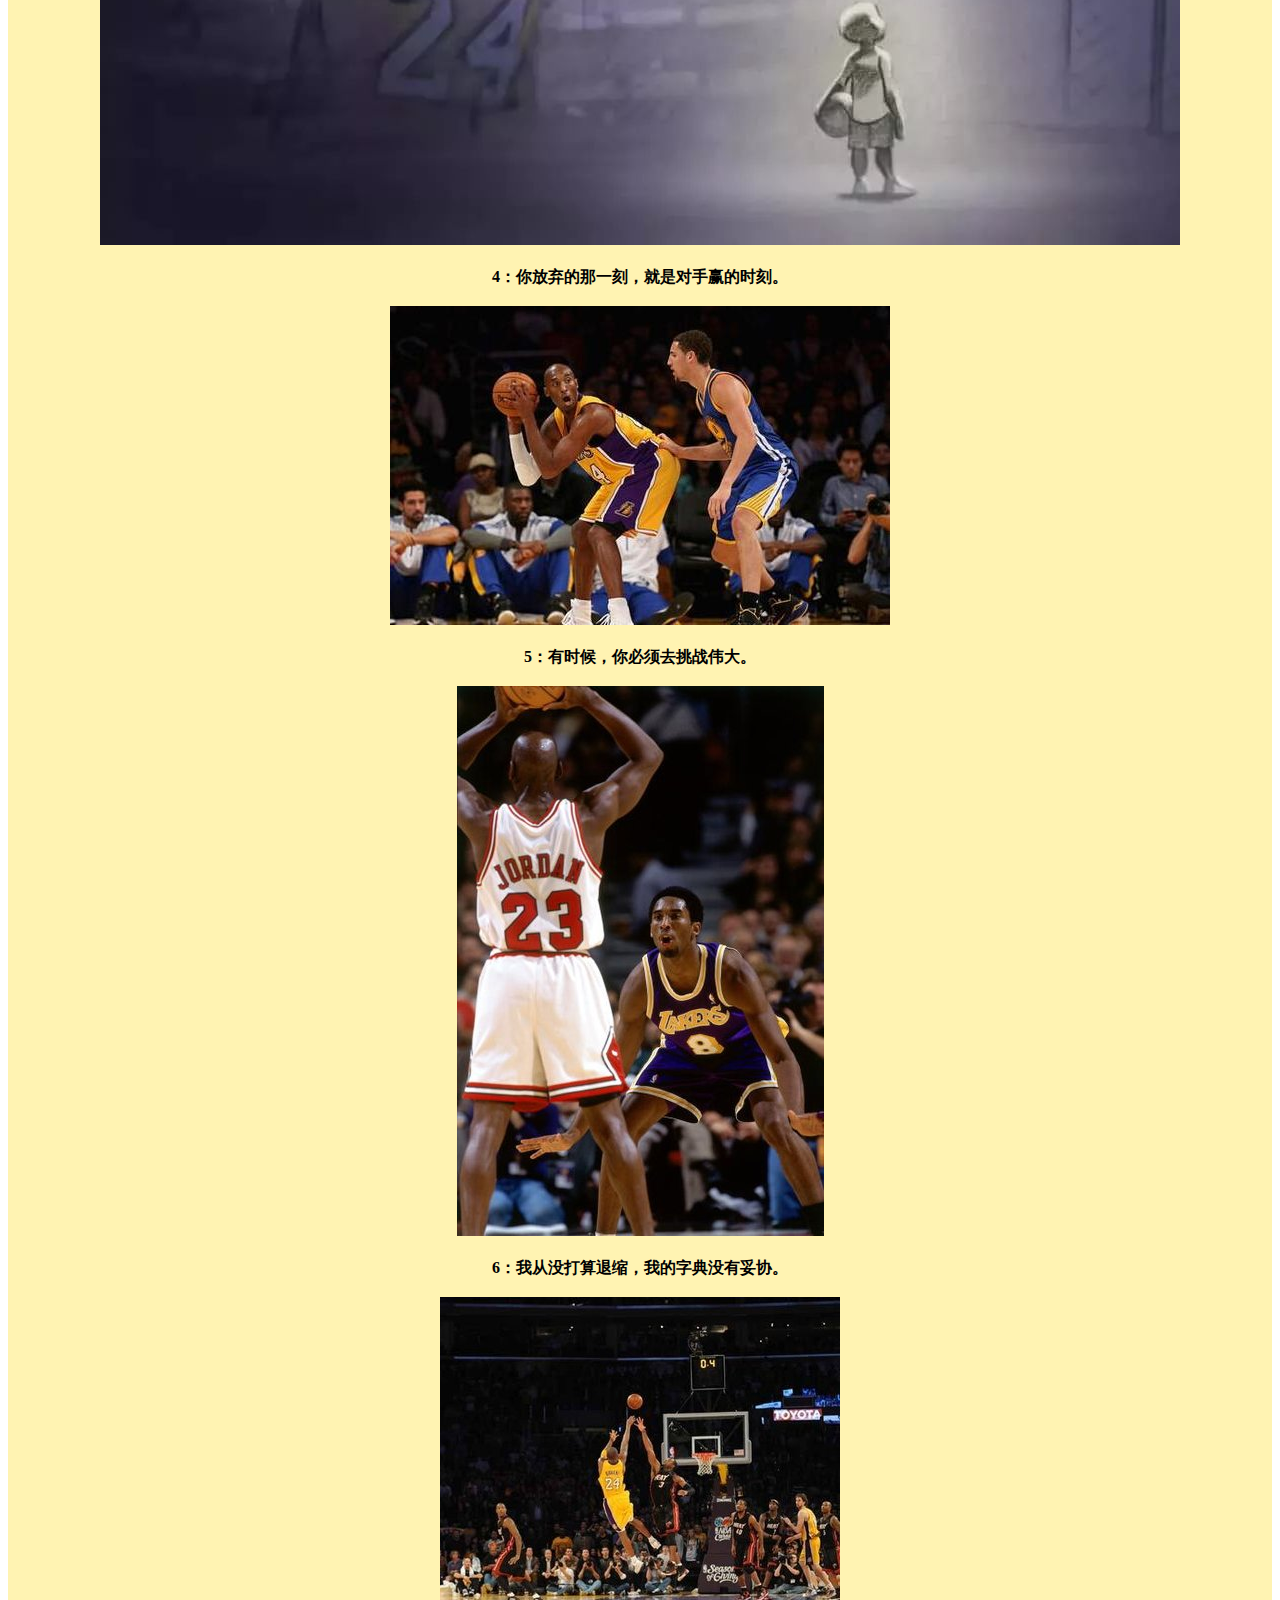
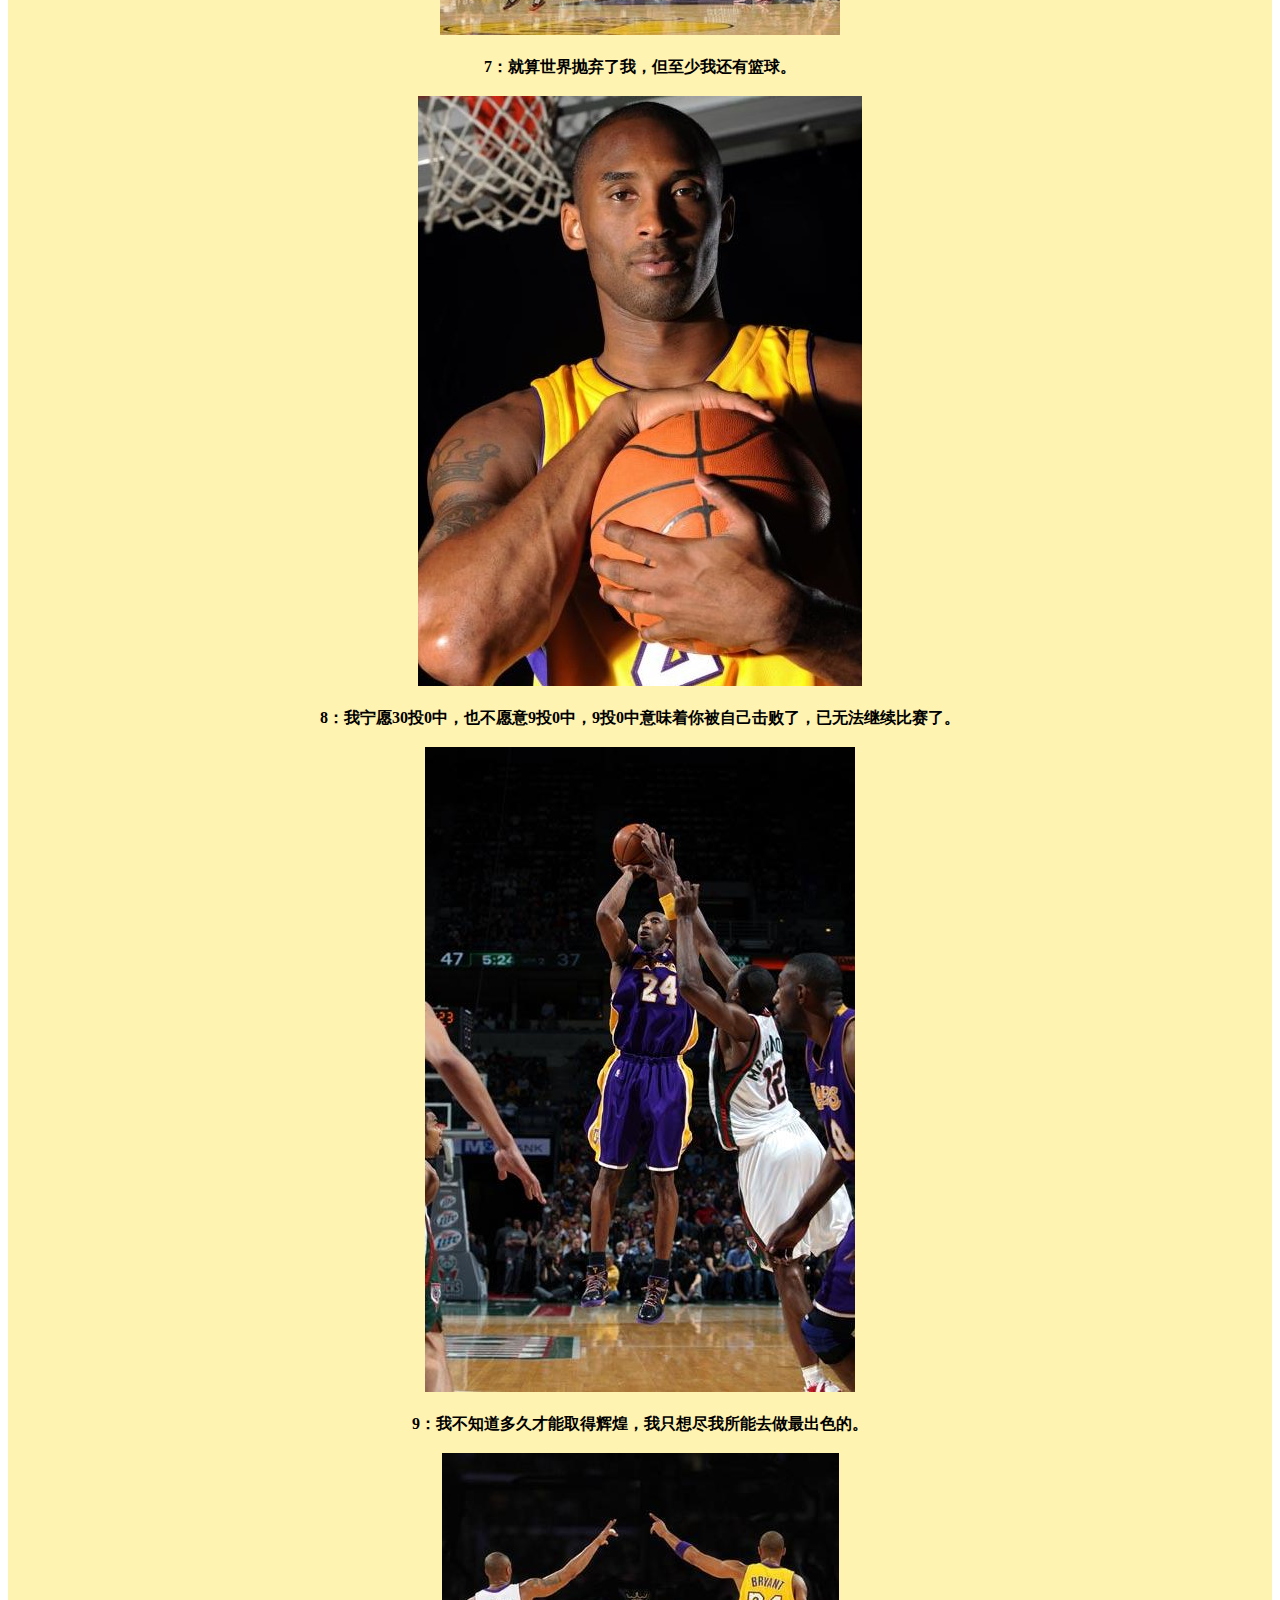
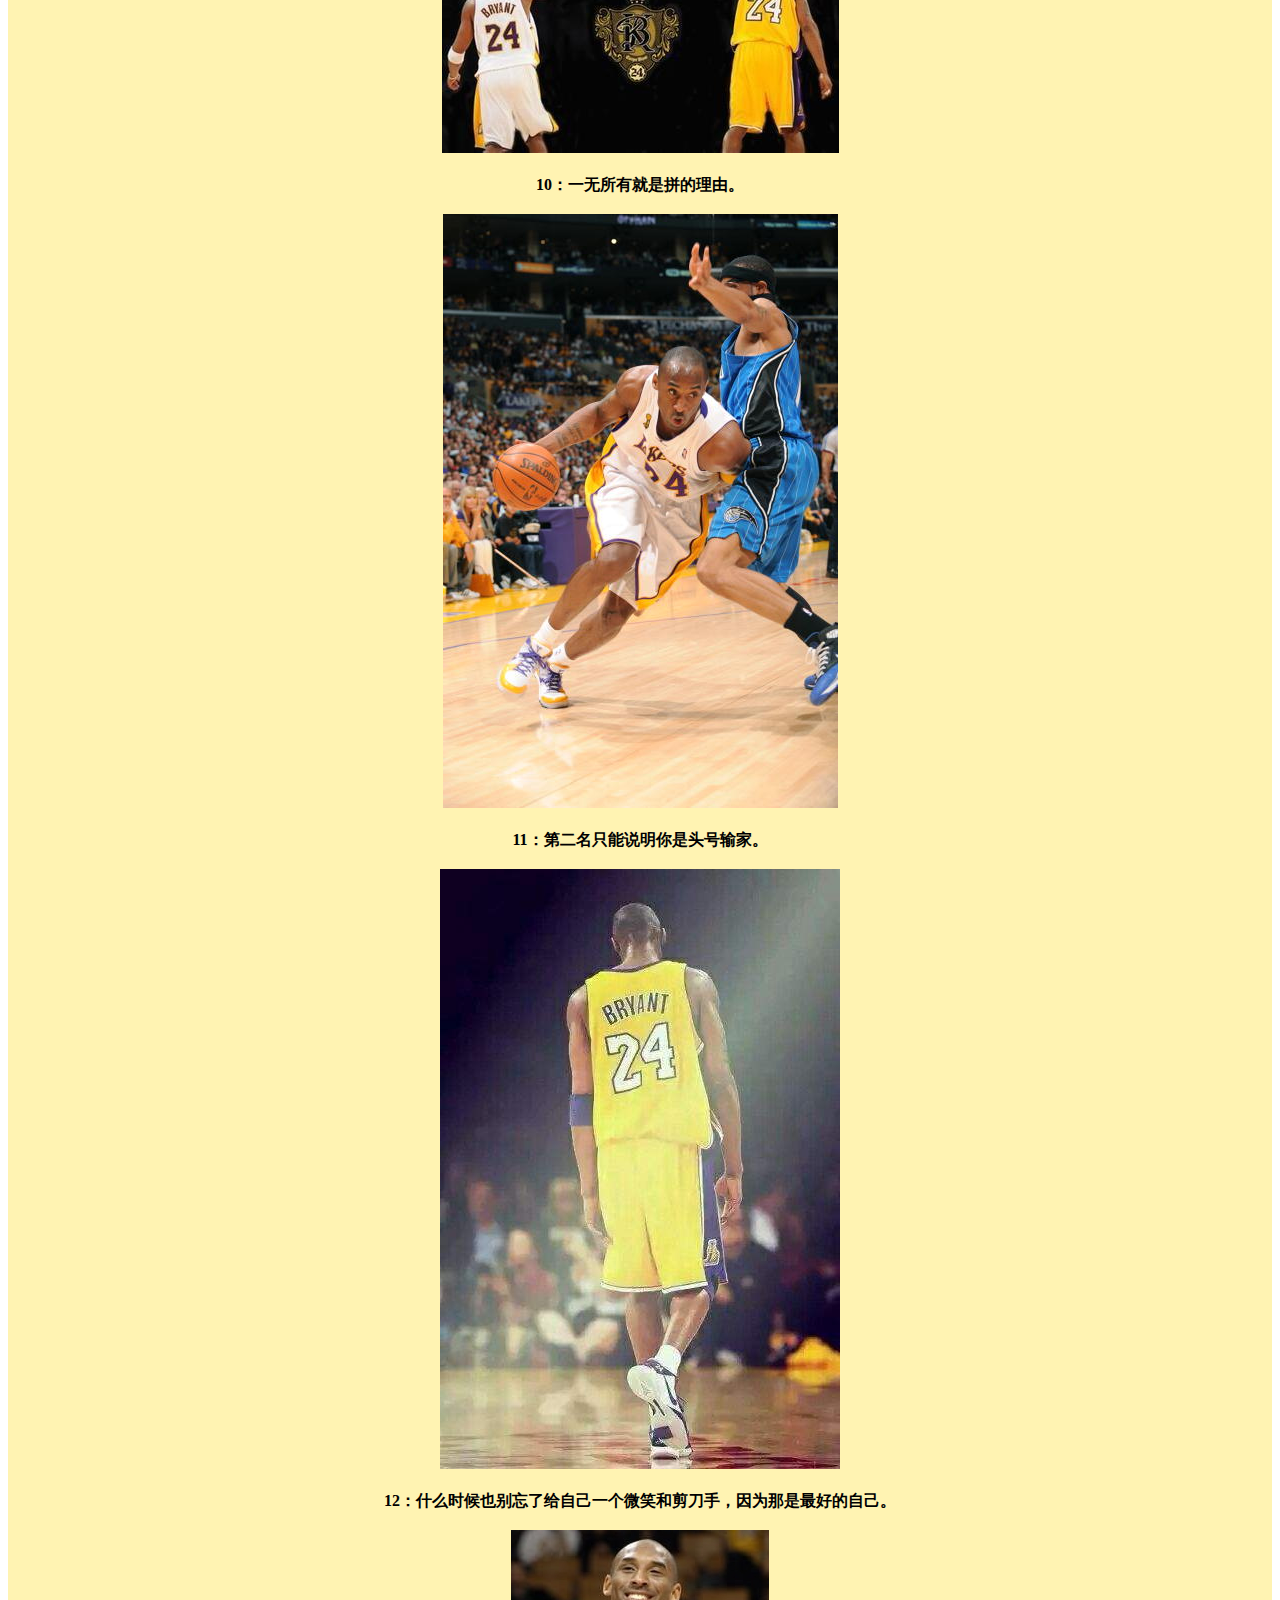
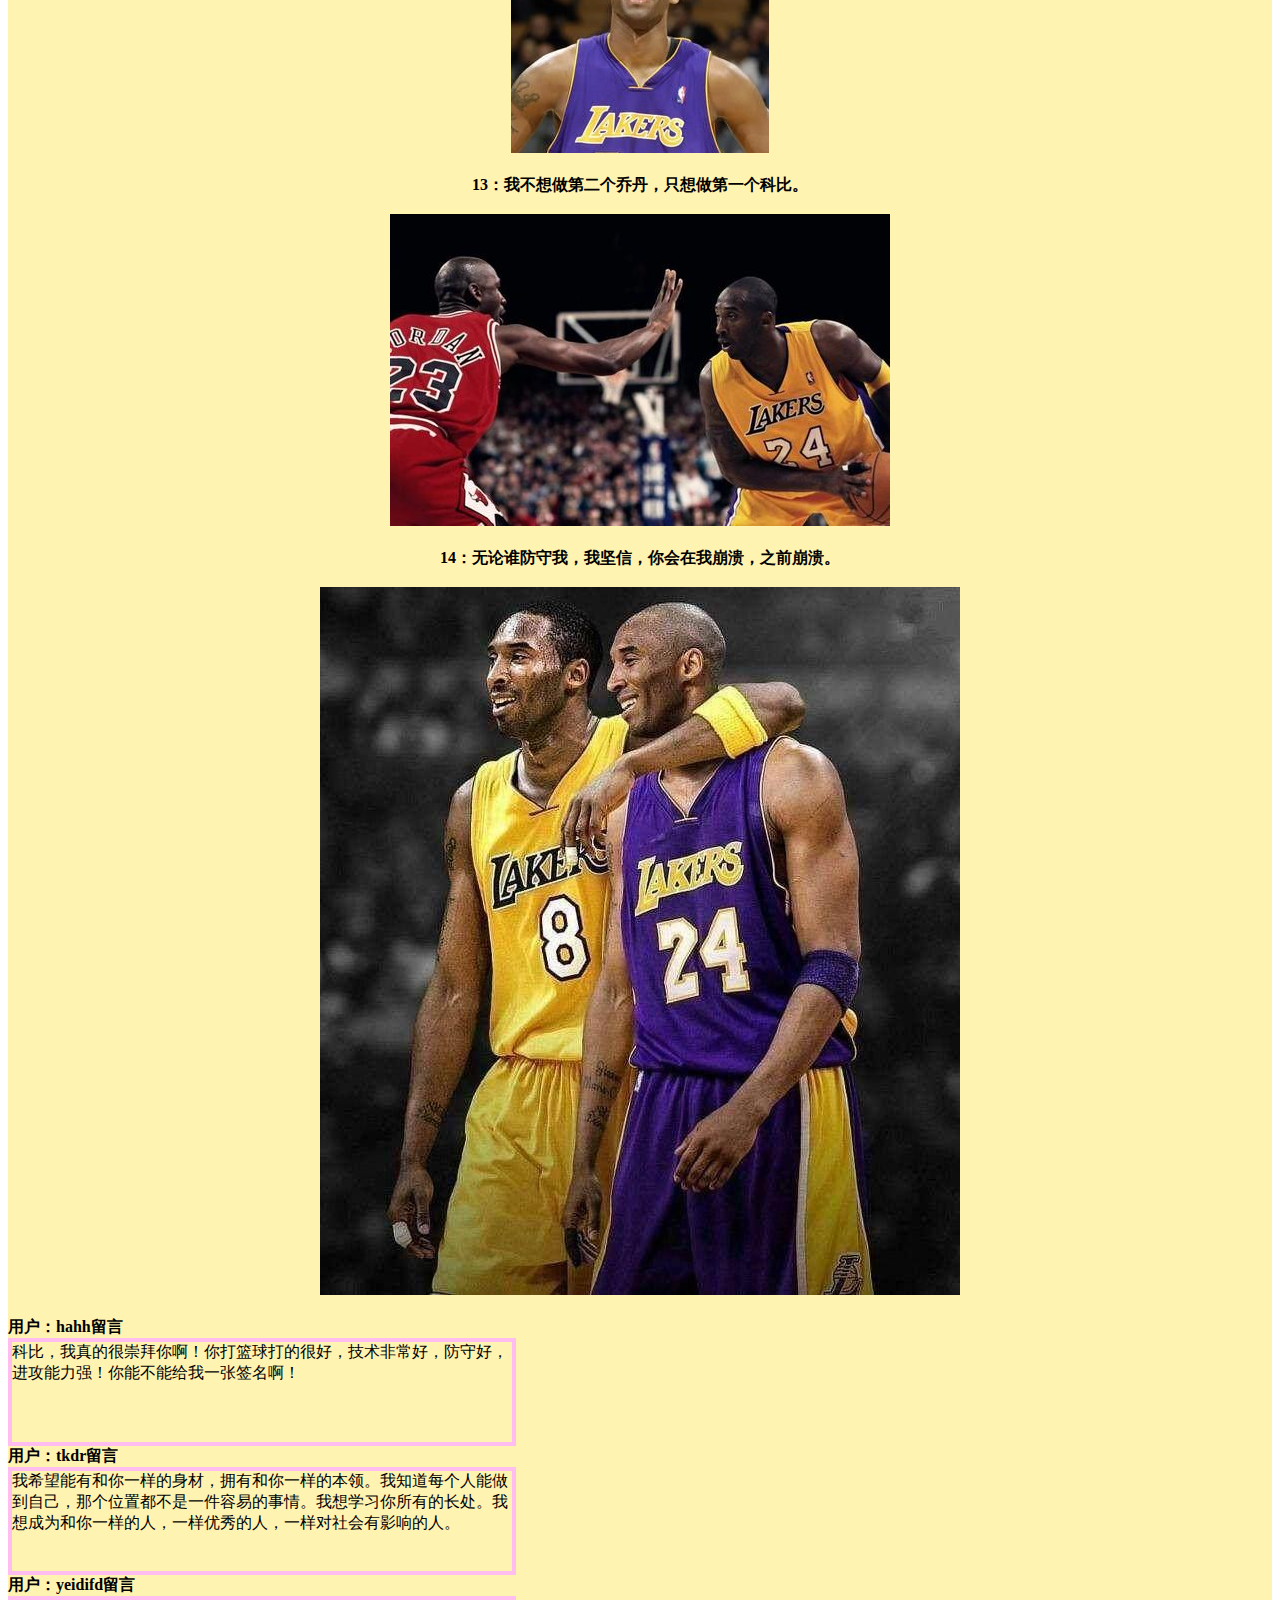
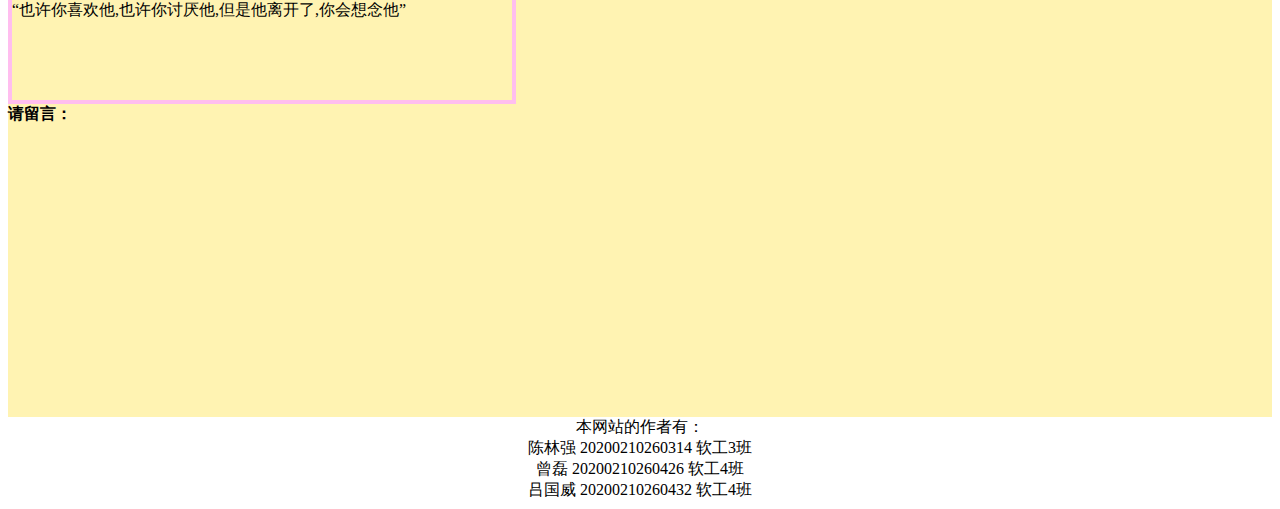
<file: 网页/科比鸡汤.html>
<!DOCTYPE html>
<html lang="en">
<head>
    <meta charset="UTF-8">
    <title>科比语录</title>
    <link rel="icon" href="科比/64.jpg">
    <link rel="stylesheet" href="css/css1.css">
</head>
<body>
<div class="da">
<div id="head">
    Forever number 24
</div>
<div id="nav">
    <ul>
        <li><a href="index.html">主页</a></li>
        <li><a href="科比成就.html" title="科比牛批">成就</a></li>
        <li><a href="科比相册.html">个人相册</a></li>
        <li><a href="科比鸡汤.html">科比语录</a></li>
        <li><a href="注册.html">注册账号</a></li>
        <li><a href="登录.html">登录</a></li>
    </ul>
</div>
<div class="yulu">
    <br>
    1：你见过凌晨4点的洛杉矶么？我见过！ <br><br>
    <img src="科比/42.jpg" alt=""><br>
    2：总是有人要赢的，为什么不能是我！ <br><br>
    <img src="科比/43.jpg" alt=""><br><br>
    3：24号的意义就是24小时，我希望把所有的精力都投入到篮球之中，这就是我选择24号的原因，如果不能全身心投入，我就不是科比。 <br><br>
    <img src="科比/57.jpg" alt=""><br><br>
    4：你放弃的那一刻，就是对手赢的时刻。 <br><br>
    <img src="科比/5.jpg" alt=""><br><br>
    5：有时候，你必须去挑战伟大。 <br><br>
    <img src="科比/6.jpg" alt=""><br><br>
    6：我从没打算退缩，我的字典没有妥协。 <br><br>
    <img src="科比/10.jpg" alt=""><br><br>
    7：就算世界抛弃了我，但至少我还有篮球。 <br><br>
    <img src="科比/36.jpg" alt=""><br><br>
    8：我宁愿30投0中，也不愿意9投0中，9投0中意味着你被自己击败了，已无法继续比赛了。 <br><br>
    <img src="科比/40.jpg" alt=""><br><br>
    9：我不知道多久才能取得辉煌，我只想尽我所能去做最出色的。 <br><br>
    <img src="科比/38.jpg" alt=""><br><br>
    10：一无所有就是拼的理由。 <br><br>
    <img src="科比/44.jpg" alt=""><br><br>
    11：第二名只能说明你是头号输家。 <br><br>
    <img src="科比/29.jpg" alt=""><br><br>
    12：什么时候也别忘了给自己一个微笑和剪刀手，因为那是最好的自己。 <br><br>
    <img src="科比/56.jpg" alt=""><br><br>
    13：我不想做第二个乔丹，只想做第一个科比。 <br><br>
    <img src="科比/46.jpg" alt=""><br><br>
    14：无论谁防守我，我坚信，你会在我崩溃，之前崩溃。<br><br>
    <img src="科比/58.jpg" alt=""><br><br>
    <div class="kk">
        用户：hahh留言
        <div class="kk1">
            科比，我真的很崇拜你啊！你打篮球打的很好，技术非常好，防守好，进攻能力强！你能不能给我一张签名啊！
        </div>
        用户：tkdr留言
        <div class="kk1">
            我希望能有和你一样的身材，拥有和你一样的本领。我知道每个人能做到自己，那个位置都不是一件容易的事情。我想学习你所有的长处。我想成为和你一样的人，一样优秀的人，一样对社会有影响的人。
        </div>
        用户：yeidifd留言
        <div class="kk1">
            “也许你喜欢他,也许你讨厌他,但是他离开了,你会想念他”
        </div>
        请留言：
    </div>
</div>
    <div class="zuihou">
        本网站的作者有： <br>
        陈林强  20200210260314  软工3班 <br>
        曾磊    20200210260426  软工4班 <br>
        吕国威  20200210260432  软工4班 <br>
    </div>
</div>
</body>
</html>
</file>
<file: 网页/css/css1.css>
.da{
    width: 100%;
    margin: 0 auto;
}
#head{
    width: 100%;
    height: 120px;
    background-color: darkmagenta;
    margin:0;border:0;
    padding:50px 0px;
    text-align: center;
    font-size:4em;
    font-family: "Sitka Text";
    color: yellow;
}
#conter{
    width:100%;
    height: 300px;
    margin:0;border:0;padding:0;
    background-color: #ffd927;
}
#nav {
    width: 100%;
    height: 50px;
    background-color: darkmagenta;
    margin:0;border:0;padding:0;
    font-size: 0;
    position: sticky;
    top:0;
}
#footer{
    width: 100%;
    height: 80px;
    margin:0;border:0;padding:0;
    background: #ffd927;
    text-align: center;
}
#left {
    width: 33.3%;
    height: 300px;
    float: left;
    margin:0;border:0;padding:0;
}
#center{
    width: 33.3%;
    height: 300px;
    float: left;
    margin:0;border:0;padding:0;
}
#right{
    width: 33.3%;
    height: 300px;
    float: left;
    margin:0;border:0;padding:0;
}
.biaoti{
    font-size: 2em;
    font-family: 华文行楷;
    color: darkmagenta;
    text-align: center;
}
ul li{
    float: left;
}
a{
    color:gold;
    line-height: 50px;
    text-decoration: none;
    font-size: 16px;
    padding: 0px 94px;
    display:inline-block;//
}
.tupian1{
    width: 100%;
}
.tupian2{
    width: 248px;
    height: 200px;
    float: left;
    background-color: darkmagenta;
    margin: 1px;
}
.tupian2 img{
    width: 248px;
    height: 200px;
}
.tupian3{
    width: 100%;
}
li a:hover{
    color: purple;
    background-color: #ffd927;
}
.yulu{
    width: 100%;
    margin: 0 auto;
    text-align: center;
    font-weight: bolder;
    background-color: #fff3b2;
}
.jiewei{
    width: 100%;
    height: 1100px;
    text-align: center;
    background-color: #fff3b2;
}
.jiewei1{
    width: 100%;
    height: 750px;
    text-align: center;
    background-color: #fff3b2;
}
.zhuce{
    width:1520px;
    height: 1000px;
    line-height:50px;
    text-align:center;
    clear: both;
}
.zhuce:before{
    background: url("../科比/43.jpg")no-repeat;
    background-size: cover;
    width: 1520px;
    height: 1000px;
    content:"";
    position: absolute;
    top:0;
    left: 0;
    z-index:-1;
    -webdit-filter:blur(3px);
    filter:blur(3px);
}
.zhuce1{
    width: 500px;
    height: 500px;
    background: rgba(0,0,0,.1);
    margin:0 auto;
}
.zhuce2{
    width:400px;
    height: 400px;
    margin:0 auto;
    color:white;
}
.zhuce3{
    width: 1520px;
    height: 200px;
    font-size: 40px;
    color:white;
}
.denlu{
    width:300px;
    height: 300px;
    margin:0 auto;
    color:white;
}
.denlu span{
    font-size: 40px;
}
#wangjimima{
    position:absolute;
}
#wangjimima a{
    color: #fefff9;
    line-height: 52px;
}
.haha{
    font-size: 30px;
}
.zuihou{
    text-align: center;
}
.hehe{
    width: 1520px;
    height: 200px;
}
.kk{
    width: 1520px;
    height:700px;
    text-align: left;
}
.kk1{
    width: 500px;
    height: 100px;
    border: 4px solid #ffbeef;
    font-weight: normal;

}
</file>
